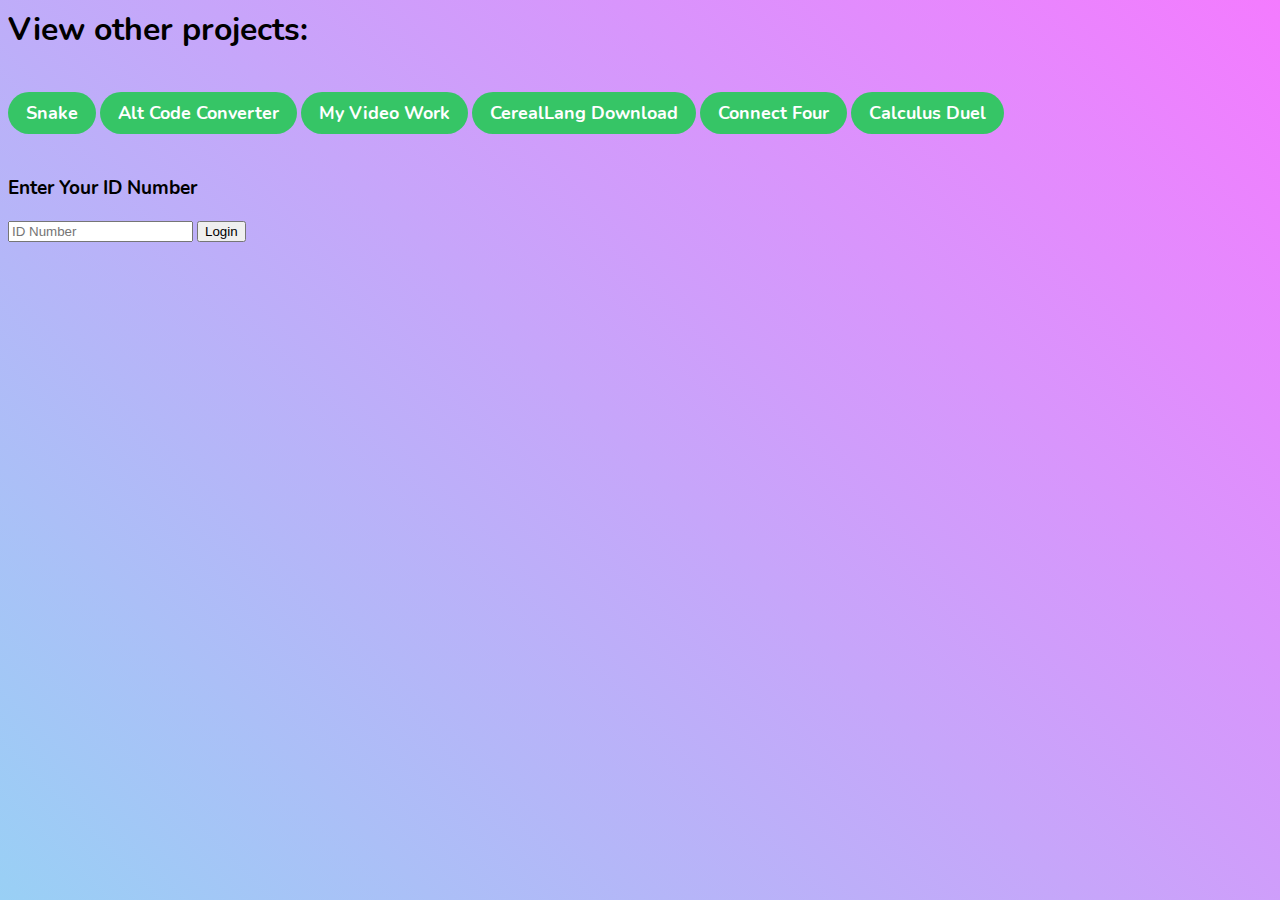
<file: other-projects/index.html>
<!-- 
	Other Projects main page
-->

<head>
    <link rel="stylesheet" href="other-projects.css">
    <link rel="shortcut icon" href="../favicon.ico?" type="image/x-icon" />

    <script defer src="check-pass.js"></script>
    <script defer src="other-dark.js"></script>
</head>

<body onload="darkmode()">

</body>

<main id="main-holder">
    <h1>View other projects:</h1>
    <div id=link-holder>
        <a id="snake" onmouseover="hover(this.id)" onmouseout="exit(this.id)" href="./snake/">Snake</a>
        <a id="math" onmouseover="hover(this.id)" onmouseout="exit(this.id)" href="./math-alt-code-converter/">Alt Code Converter</a>
        <a id="videos" onmouseover="hover(this.id)" onmouseout="exit(this.id)" href="./videos/">My Video Work</a>
        <a id="cereal" onmouseover="hover(this.id)" onmouseout="exit(this.id)" href="./CerealLang/Cereal-Installer.zip" download>CerealLang Download</a>
        <a id="connect" onmouseover="hover(this.id)" onmouseout="exit(this.id)" href="./connect-four/">Connect Four</a>
        <a id="calc" onmouseover="hover(this.id)" onmouseout="exit(this.id)" href="./calculus-duel/">Calculus Duel</a>
    </div>
    <h3>Enter Your ID Number</h3>
    <form id="login-form">
        <input type="text" name="IDNum" id="username-field" class="login-form-field" placeholder="ID Number">
        <input type="submit" value="Login" id="login-form-submit">
    </form>
    <div id="login-error-msg-holder">
        <p id="login-error-msg">Invalid ID Number</p>
    </div>
</main>
</file>
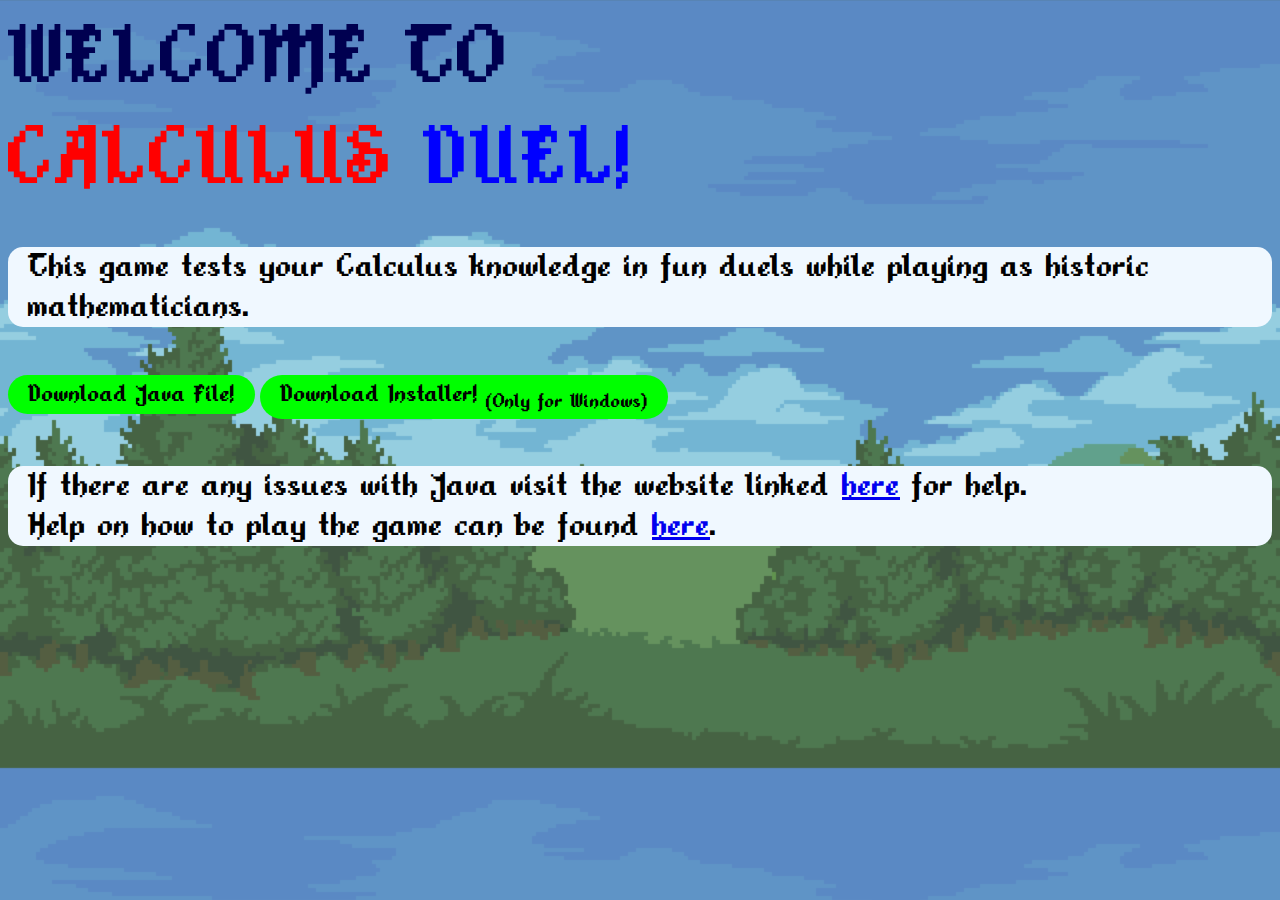
<file: other-projects/calculus-duel/index.html>
<!DOCTYPE html>
<html>

<head>
    <title>Calculus Duel</title>
    <meta charset='utf-8'>
    <meta http-equiv='X-UA-Compatible' content='IE=edge'>
    <meta name='viewport' content='width=device-width, initial-scale=1'>

    <link rel="shortcut icon" href="../../favicon.ico?" type="image/x-icon">

    <link rel='stylesheet' type='text/css' media='screen' href='style.css'>

    <script defer src="calc.js"></script>

</head>

<body onload="darkmode()">
</body>

<main>
    <div id='title'>

        <font color='#000050'>WELCOME TO</font> <br>
        <font color='red'>CALCULUS</font>
        <font color='blue'> DUEL! </font>

    </div>

    <div class="font text">
        <p>This game tests your Calculus knowledge in fun duels while playing as historic mathematicians.</p>

    </div>

    <div class="font">
        <a class="button" id="zip" href="./CalculusDuel.zip" download onmouseover="hover(this.id)" onmouseout="exit(this.id)">Download Java File!</a>
        <a class="button" id="exe" href="https://www.dropbox.com/s/urz6tsydjq2kbwg/CDSetup.exe?dl=1" download onmouseover="hover(this.id)" onmouseout="exit(this.id)">Download Installer! <sub>(Only for Windows)</sub></sub></a>

    </div>

    <div class="font text">
        <p>If there are any issues with Java visit the website linked <a href="https://www.oracle.com/java/technologies/javase/jdk11-archive-downloads.html"> here</a> for help.<br>Help on how to play the game can be found <a href="help.html">here</a>.</p>
    </div>
</main>

</html>
</file>
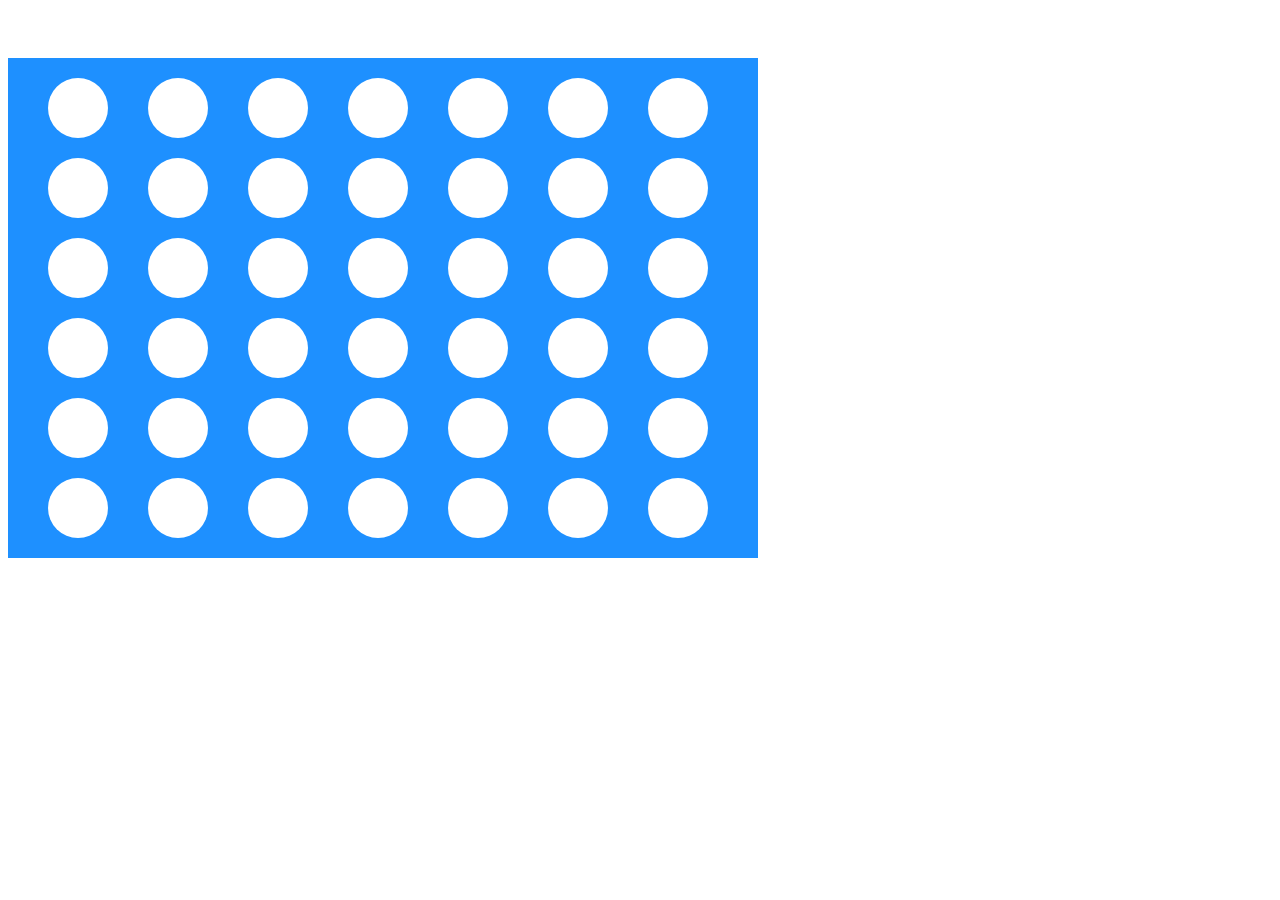
<file: other-projects/canvas-tutorial/index.html>
<!DOCTYPE html>
<html>

<head>
    <meta charset='utf-8'>
    <meta http-equiv='X-UA-Compatible' content='IE=edge'>
    <title>Canvas Resize</title>
    <meta name='viewport' content='width=device-width, initial-scale=1'>
    <link rel='stylesheet' type='text/css' media='screen' href='canvas.css'>
</head>

<body>
    <canvas></canvas>
</body>

</html>

<script src='main.js'></script>
</file>
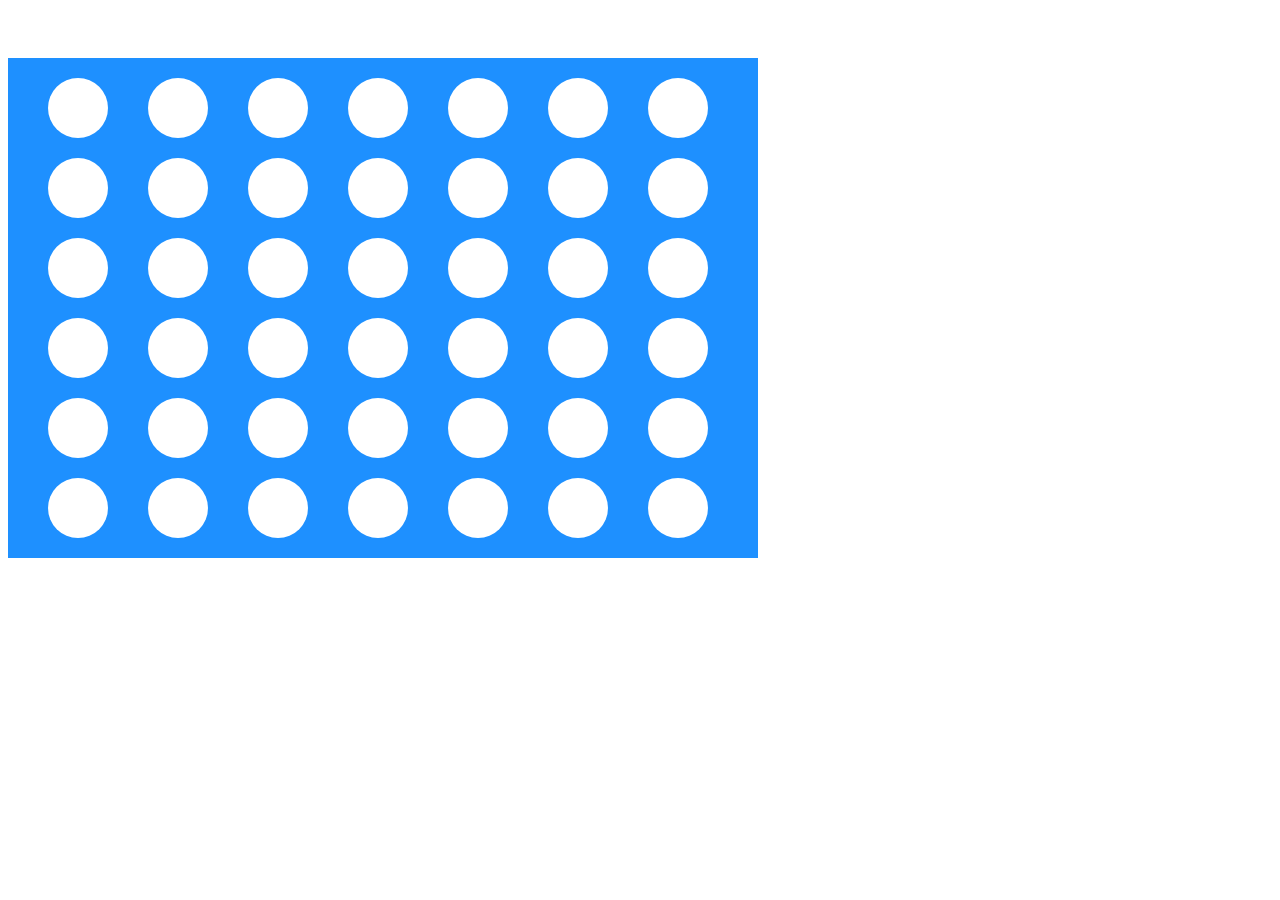
<file: other-projects/connect-four/index.html>
<!DOCTYPE html>
<html>

<head>
    <title>Canvas Resize</title>
    <meta charset='utf-8'>
    <meta http-equiv='X-UA-Compatible' content='IE=edge'>
    <meta name='viewport' content='width=device-width, initial-scale=1'>

    <link rel='stylesheet' type='text/css' media='screen' href='canvas.css'>

    <script defer src='main.js'></script>
</head>

<body>
    <canvas></canvas>
</body>

</html>
</file>
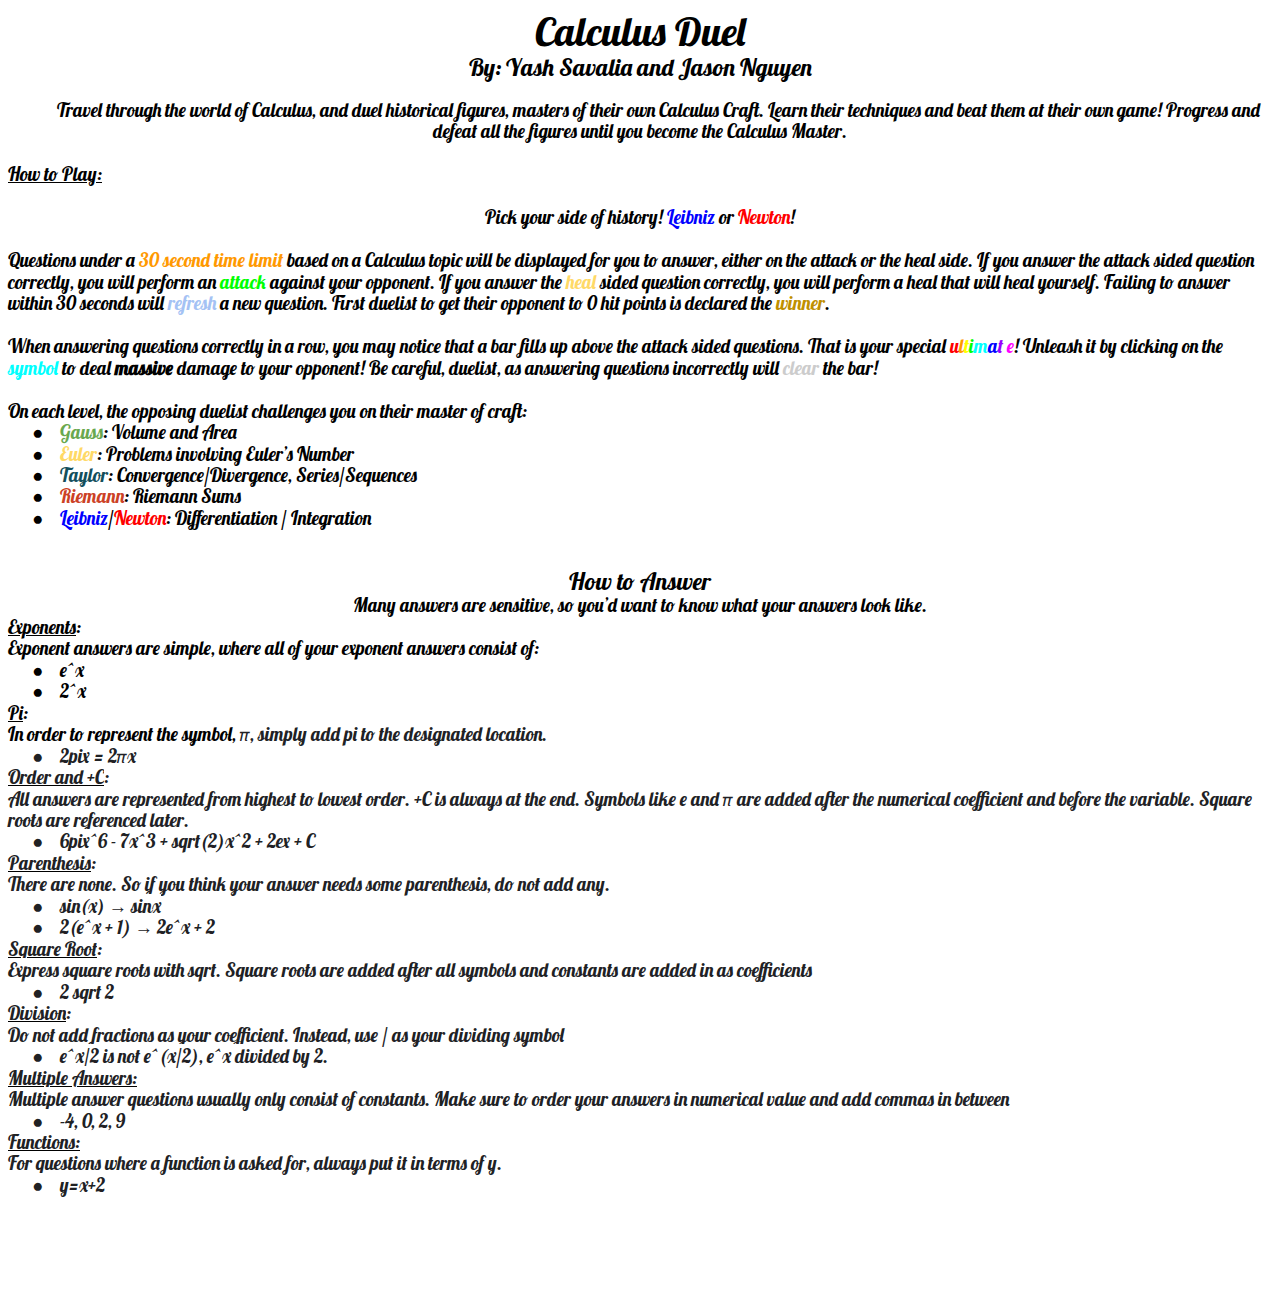
<file: other-projects/calculus-duel/help.html>
<html>

<head>
    <meta http-equiv=Content-Type content="text/html; charset=utf-8">
    <meta name=Generator content="Microsoft Word 15 (filtered)">
    <style>
        <!--
        /* Font Definitions */
        
        @font-face {
            font-family: Lobster;
            src: url("../../Fonts/Lobster-Regular.ttf");
        }
        /* Style Definitions */
        
        p.MsoNormal,
        li.MsoNormal,
        div.MsoNormal {
            margin: 0in;
            line-height: 115%;
            font-size: 11.0pt;
            font-family: "Arial", sans-serif;
        }
        
        .MsoChpDefault {
            font-family: "Arial", sans-serif;
        }
        
        .MsoPapDefault {
            line-height: 115%;
        }
        
        @page WordSection1 {
            size: 8.5in 11.0in;
            margin: 1.0in 1.0in 1.0in 1.0in;
        }
        
        div.WordSection1 {
            page: WordSection1;
        }
        /* List Definitions */
        
        ol {
            margin-bottom: 0in;
        }
        
        ul {
            margin-bottom: 0in;
        }
        
        -->
    </style>

</head>

<body lang=EN-US style='word-wrap:break-word'>

    <div class=WordSection1>

        <p class=MsoNormal align=center style='text-align:center'><span lang=EN style='font-size:30.0pt;line-height:115%;font-family:Lobster'>Calculus Duel</span></p>

        <p class=MsoNormal align=center style='text-align:center'><span lang=EN style='font-size:18.0pt;line-height:115%;font-family:Lobster'>By: Yash Savalia
                and Jason Nguyen</span></p>

        <p class=MsoNormal align=center style='text-align:center'><span lang=EN style='font-size:12.0pt;line-height:115%;font-family:Lobster'>&nbsp;</span></p>

        <p class=MsoNormal align=center style='text-align:center'><span lang=EN style='font-size:12.0pt;line-height:115%;font-family:Lobster'>            </span><span lang=EN style='font-size:14.0pt;line-height:115%;font-family:Lobster'>Travel
                through the world of Calculus, and duel historical figures, masters of their
                own Calculus Craft. Learn their techniques and beat them at their own game!
                Progress and defeat all the figures until you become the Calculus Master.</span></p>

        <p class=MsoNormal align=center style='text-align:center'><span lang=EN style='font-size:14.0pt;line-height:115%;font-family:Lobster'>&nbsp;</span></p>

        <p class=MsoNormal><u><span lang=EN style='font-size:14.0pt;line-height:115%;
font-family:Lobster'>How to Play: </span></u></p>

        <p class=MsoNormal><span lang=EN style='font-size:14.0pt;line-height:115%;
font-family:Lobster'>&nbsp;</span></p>

        <p class=MsoNormal align=center style='text-align:center'><span lang=EN style='font-size:14.0pt;line-height:115%;font-family:Lobster'>Pick your side of
                history! <span style='color:blue'>Leibniz</span> or <span style='color:red'>Newton</span>!</span>
        </p>

        <p class=MsoNormal><span lang=EN style='font-size:14.0pt;line-height:115%;
font-family:Lobster'>&nbsp;</span></p>

        <p class=MsoNormal><span lang=EN style='font-size:14.0pt;line-height:115%;
font-family:Lobster'>Questions under a <span style='color:#FF9900'>30 second
                    time limit</span> based on a Calculus topic will be displayed for you to answer, either on the attack or the heal side. If you answer the attack sided question correctly, you will perform an <span style='color:lime'>attack</span> against
            your opponent. If you answer the <span style='color:#FFD966'>heal </span>sided question correctly, you will perform a heal that will heal yourself. Failing to answer within 30 seconds will <span style='color:#A4C2F4'>refresh</span> a new question.
            First duelist to get their opponent to 0 hit points is declared the <span style='color:#BF9000'>winner</span>.</span>
        </p>

        <p class=MsoNormal><span lang=EN style='font-size:14.0pt;line-height:115%;
font-family:Lobster'>&nbsp;</span></p>

        <p class=MsoNormal><span lang=EN style='font-size:14.0pt;line-height:115%;
font-family:Lobster'>When answering questions correctly in a row, you may
                notice that a bar fills up above the attack sided questions. That is your
                special <span style='color:red'>u</span><span style='color:#FF9900'>l</span><span style='color:yellow'>t</span><span style='color:lime;background:white'>i</span><span style='color:aqua'>m</span><span style='color:blue'>a</span><span style='color:#9900FF'>t</span>
            <span style='color:fuchsia'>e</span>! Unleash it by clicking on the <span style='color:aqua'>symbol</span> to deal <b>massive</b> damage to your opponent! Be careful, duelist, as answering questions incorrectly will <span style='color:#CCCCCC'>clear</span>            the bar!</span>
        </p>

        <p class=MsoNormal><span lang=EN style='font-size:14.0pt;line-height:115%;
font-family:Lobster'>&nbsp;</span></p>

        <p class=MsoNormal><span lang=EN style='font-size:14.0pt;line-height:115%;
font-family:Lobster'>On each level, the opposing duelist challenges you on
                their master of craft:</span></p>

        <p class=MsoNormal style='margin-left:.5in;text-indent:-.25in'><span lang=EN style='font-size:14.0pt;line-height:115%;font-family:Lobster'>●<span
                    style='font:7.0pt "Times New Roman"'>&nbsp;&nbsp;&nbsp;&nbsp;&nbsp;&nbsp; </span></span><span lang=EN style='font-size:14.0pt;line-height:115%;font-family:Lobster;
color:#6AA84F'>Gauss</span><span lang=EN style='font-size:14.0pt;line-height:
115%;font-family:Lobster'>: Volume and Area</span></p>

        <p class=MsoNormal style='margin-left:.5in;text-indent:-.25in'><span lang=EN style='font-size:14.0pt;line-height:115%;font-family:Lobster'>●<span
                    style='font:7.0pt "Times New Roman"'>&nbsp;&nbsp;&nbsp;&nbsp;&nbsp;&nbsp; </span></span><span lang=EN style='font-size:14.0pt;line-height:115%;font-family:Lobster;
color:#FFD966'>Euler</span><span lang=EN style='font-size:14.0pt;line-height:
115%;font-family:Lobster'>: Problems involving Euler’s Number</span></p>

        <p class=MsoNormal style='margin-left:.5in;text-indent:-.25in'><span lang=EN style='font-size:14.0pt;line-height:115%;font-family:Lobster'>●<span
                    style='font:7.0pt "Times New Roman"'>&nbsp;&nbsp;&nbsp;&nbsp;&nbsp;&nbsp; </span></span><span lang=EN style='font-size:14.0pt;line-height:115%;font-family:Lobster;
color:#134F5C'>Taylor</span><span lang=EN style='font-size:14.0pt;line-height:
115%;font-family:Lobster'>: Convergence/Divergence, Series/Sequences</span></p>

        <p class=MsoNormal style='margin-left:.5in;text-indent:-.25in'><span lang=EN style='font-size:14.0pt;line-height:115%;font-family:Lobster'>●<span
                    style='font:7.0pt "Times New Roman"'>&nbsp;&nbsp;&nbsp;&nbsp;&nbsp;&nbsp; </span></span><span lang=EN style='font-size:14.0pt;line-height:115%;font-family:Lobster;
color:#CC4125'>Riemann</span><span lang=EN style='font-size:14.0pt;line-height:
115%;font-family:Lobster'>: Riemann Sums</span></p>

        <p class=MsoNormal style='margin-left:.5in;text-indent:-.25in'><span lang=EN style='font-size:14.0pt;line-height:115%;font-family:Lobster'>●<span
                    style='font:7.0pt "Times New Roman"'>&nbsp;&nbsp;&nbsp;&nbsp;&nbsp;&nbsp; </span></span><span lang=EN style='font-size:14.0pt;line-height:115%;font-family:Lobster;
color:blue'>Leibniz</span><span lang=EN style='font-size:14.0pt;line-height:
115%;font-family:Lobster'>/<span style='color:red'>Newton</span>: Differentiation / Integration</span>
        </p>

        <span lang=EN style='font-size:11.0pt;line-height:115%;font-family:"Arial",sans-serif'><br clear=all
                style='page-break-before:always'>
        </span>

        <p class=MsoNormal><span lang=EN style='font-size:14.0pt;line-height:115%;
font-family:Lobster'>&nbsp;</span></p>

        <p class=MsoNormal align=center style='text-align:center'><span lang=EN style='font-size:18.0pt;line-height:115%;font-family:Lobster'>How to Answer</span></p>

        <p class=MsoNormal align=center style='text-align:center'><span lang=EN style='font-size:14.0pt;line-height:115%;font-family:Lobster'>Many answers are
                sensitive, so you’d want to know what your answers look like.</span></p>

        <p class=MsoNormal><u><span lang=EN style='font-size:14.0pt;line-height:115%;
font-family:Lobster'>Exponents</span></u><span lang=EN style='font-size:14.0pt;
line-height:115%;font-family:Lobster'>:</span></p>

        <p class=MsoNormal><span lang=EN style='font-size:14.0pt;line-height:115%;
font-family:Lobster'>Exponent answers are simple, where all of your exponent
                answers consist of:</span></p>

        <p class=MsoNormal style='margin-left:.5in;text-indent:-.25in'><span lang=EN style='font-size:14.0pt;line-height:115%;font-family:Lobster'>●<span
                    style='font:7.0pt "Times New Roman"'>&nbsp;&nbsp;&nbsp;&nbsp;&nbsp;&nbsp; </span></span><span lang=EN style='font-size:14.0pt;line-height:115%;font-family:Lobster'>e^x</span></p>

        <p class=MsoNormal style='margin-left:.5in;text-indent:-.25in'><span lang=EN style='font-size:14.0pt;line-height:115%;font-family:Lobster'>●<span
                    style='font:7.0pt "Times New Roman"'>&nbsp;&nbsp;&nbsp;&nbsp;&nbsp;&nbsp; </span></span><span lang=EN style='font-size:14.0pt;line-height:115%;font-family:Lobster'>2^x</span></p>

        <p class=MsoNormal><u><span lang=EN style='font-size:14.0pt;line-height:115%;
font-family:Lobster'>Pi</span></u><span lang=EN style='font-size:14.0pt;
line-height:115%;font-family:Lobster'>:</span></p>

        <p class=MsoNormal><span lang=EN style='font-size:14.0pt;line-height:115%;
font-family:Lobster'>In order to represent the symbol, </span><span lang=EN style='font-size:14.0pt;line-height:115%;font-family:Lobster;color:#202124;
background:white'>π, simply add pi to the designated location.</span></p>

        <p class=MsoNormal style='margin-left:.5in;text-indent:-.25in'><span lang=EN style='font-size:14.0pt;line-height:115%;font-family:Lobster;color:#202124;
background:white'>●<span style='font:7.0pt "Times New Roman"'>&nbsp;&nbsp;&nbsp;&nbsp;&nbsp;&nbsp;
                </span></span><span lang=EN style='font-size:14.0pt;line-height:115%;
font-family:Lobster;color:#202124;background:white'>2pix = 2πx</span></p>

        <p class=MsoNormal><u><span lang=EN style='font-size:14.0pt;line-height:115%;
font-family:Lobster;color:#202124;background:white'>Order and +C</span></u><span lang=EN style='font-size:14.0pt;line-height:115%;font-family:Lobster;
color:#202124;background:white'>:</span></p>

        <p class=MsoNormal><span lang=EN style='font-size:14.0pt;line-height:115%;
font-family:Lobster;color:#202124;background:white'>All answers are represented
                from highest to lowest order. +C is always at the end. Symbols like e and π are
                added after the numerical coefficient and before the variable. Square roots are
                referenced later.</span></p>

        <p class=MsoNormal style='margin-left:.5in;text-indent:-.25in'><span lang=EN style='font-size:14.0pt;line-height:115%;font-family:Lobster;color:#202124;
background:white'>●<span style='font:7.0pt "Times New Roman"'>&nbsp;&nbsp;&nbsp;&nbsp;&nbsp;&nbsp;
                </span></span><span lang=EN style='font-size:14.0pt;line-height:115%;
font-family:Lobster;color:#202124;background:white'>6pix^6 - 7x^3 + sqrt(2)x^2
                + 2ex + C</span></p>

        <p class=MsoNormal><u><span lang=EN style='font-size:14.0pt;line-height:115%;
font-family:Lobster;color:#202124;background:white'>Parenthesis</span></u><span lang=EN style='font-size:14.0pt;line-height:115%;font-family:Lobster;
color:#202124;background:white'>:</span></p>

        <p class=MsoNormal><span lang=EN style='font-size:14.0pt;line-height:115%;
font-family:Lobster;color:#202124;background:white'>There are none. So if you
                think your answer needs some parenthesis, do not add any.</span></p>

        <p class=MsoNormal style='margin-left:.5in;text-indent:-.25in'><span lang=EN style='font-size:14.0pt;line-height:115%;font-family:Lobster;color:#202124;
background:white'>●<span style='font:7.0pt "Times New Roman"'>&nbsp;&nbsp;&nbsp;&nbsp;&nbsp;&nbsp;
                </span></span><span lang=EN style='font-size:14.0pt;line-height:115%;
font-family:Lobster;color:#202124;background:white'>sin(x) → sinx</span></p>

        <p class=MsoNormal style='margin-left:.5in;text-indent:-.25in'><span lang=EN style='font-size:14.0pt;line-height:115%;font-family:Lobster;color:#202124;
background:white'>●<span style='font:7.0pt "Times New Roman"'>&nbsp;&nbsp;&nbsp;&nbsp;&nbsp;&nbsp;
                </span></span><span lang=EN style='font-size:14.0pt;line-height:115%;
font-family:Lobster;color:#202124;background:white'>2(e^x + 1) → 2e^x + 2</span></p>

        <p class=MsoNormal><u><span lang=EN style='font-size:14.0pt;line-height:115%;
font-family:Lobster;color:#202124;background:white'>Square Root</span></u><span lang=EN style='font-size:14.0pt;line-height:115%;font-family:Lobster;
color:#202124;background:white'>:</span></p>

        <p class=MsoNormal><span lang=EN style='font-size:14.0pt;line-height:115%;
font-family:Lobster;color:#202124;background:white'>Express square roots with
                sqrt. Square roots are added after all symbols and constants are added in as
                coefficients</span></p>

        <p class=MsoNormal style='margin-left:.5in;text-indent:-.25in'><span lang=EN style='font-size:14.0pt;line-height:115%;font-family:Lobster;color:#202124;
background:white'>●<span style='font:7.0pt "Times New Roman"'>&nbsp;&nbsp;&nbsp;&nbsp;&nbsp;&nbsp;
                </span></span><span lang=EN style='font-size:14.0pt;line-height:115%;
font-family:Lobster;color:#202124;background:white'>2 sqrt 2</span></p>

        <p class=MsoNormal><u><span lang=EN style='font-size:14.0pt;line-height:115%;
font-family:Lobster;color:#202124;background:white'>Division</span></u><span lang=EN style='font-size:14.0pt;line-height:115%;font-family:Lobster;
color:#202124;background:white'>:</span></p>

        <p class=MsoNormal><span lang=EN style='font-size:14.0pt;line-height:115%;
font-family:Lobster;color:#202124;background:white'>Do not add fractions as
                your coefficient. Instead, use / as your dividing symbol</span></p>

        <p class=MsoNormal style='margin-left:.5in;text-indent:-.25in'><span lang=EN style='font-size:14.0pt;line-height:115%;font-family:Lobster;color:#202124;
background:white'>●<span style='font:7.0pt "Times New Roman"'>&nbsp;&nbsp;&nbsp;&nbsp;&nbsp;&nbsp;
                </span></span><span lang=EN style='font-size:14.0pt;line-height:115%;
font-family:Lobster;color:#202124;background:white'>e^x/2 is not e^(x/2), e^x
                divided by 2.</span></p>

        <p class=MsoNormal><u><span lang=EN style='font-size:14.0pt;line-height:115%;
font-family:Lobster;color:#202124;background:white'>Multiple Answers:</span></u></p>

        <p class=MsoNormal><span lang=EN style='font-size:14.0pt;line-height:115%;
font-family:Lobster;color:#202124;background:white'>Multiple answer questions
                usually only consist of constants. Make sure to order your answers in numerical
                value and add commas in between</span></p>

        <p class=MsoNormal style='margin-left:.5in;text-indent:-.25in'><span lang=EN style='font-size:14.0pt;line-height:115%;font-family:Lobster;color:#202124;
background:white'>●<span style='font:7.0pt "Times New Roman"'>&nbsp;&nbsp;&nbsp;&nbsp;&nbsp;&nbsp;
                </span></span><span lang=EN style='font-size:14.0pt;line-height:115%;
font-family:Lobster;color:#202124;background:white'>-4, 0, 2, 9</span></p>

        <p class=MsoNormal><u><span lang=EN style='font-size:14.0pt;line-height:115%;
font-family:Lobster;color:#202124;background:white'>Functions:</span></u></p>

        <p class=MsoNormal><span lang=EN style='font-size:14.0pt;line-height:115%;
font-family:Lobster;color:#202124;background:white'>For questions where a
                function is asked for, always put it in terms of y.</span></p>

        <p class=MsoNormal style='margin-left:.5in;text-indent:-.25in'><span lang=EN style='font-size:14.0pt;line-height:115%;font-family:Lobster;color:#202124;
background:white'>●<span style='font:7.0pt "Times New Roman"'>&nbsp;&nbsp;&nbsp;&nbsp;&nbsp;&nbsp;
                </span></span><span lang=EN style='font-size:14.0pt;line-height:115%;
font-family:Lobster;color:#202124;background:white'>y=x+2</span></p>

        <p class=MsoNormal><span lang=EN style='font-size:14.0pt;line-height:115%;
font-family:Lobster;color:#202124;background:white'>&nbsp;</span></p>

        <p class=MsoNormal><span lang=EN style='font-size:14.0pt;line-height:115%;
font-family:Lobster;color:#202124;background:white'>&nbsp;</span></p>

        <p class=MsoNormal><span lang=EN style='font-size:14.0pt;line-height:115%;
font-family:Lobster;color:#202124;background:white'>&nbsp;</span></p>

        <p class=MsoNormal><span lang=EN style='font-size:14.0pt;line-height:115%;
font-family:Lobster'>&nbsp;</span></p>

    </div>

</body>

</html>
</file>
<file: other-projects/other-projects.css>
@font-face {
    font-family: 'Nunito';
    /*a name to be used later*/
    src: url("../Fonts/Nunito-Bold.ttf");
    /*URL to font*/
}

#link-holder {
    white-space: nowrap;
    margin-block: 50px;
}

#link-holder a {
    border-radius: 25px;
    background-color: rgb(54, 197, 102);
    color: white;
    padding: 0.5em 1em;
    text-decoration: none;
    font-size: large;
}

.titles {
    font-family: 'Nunito';
    margin-block: 0px;
}

#expression-form {
    margin-bottom: 0%;
}

#alt-code-main {
    font-family: 'Nunito';
    float: left;
    font-size: 36pt;
    padding-right: 50px;
}

#main-holder {
    font-family: 'Nunito';
}

#exp-field {
    font-size: 24px;
    margin-bottom: 0%;
}

#submit {
    height: 50px;
}

#key ul {
    column-count: 2;
    column-gap: 50px;
    flex-wrap: wrap;
    height: 250px;
    margin-top: 0px;
    font-size: 24px;
    float: left;
    font-family: Arial, Helvetica, sans-serif;
}

#answer {
    width: 400px;
    flex-wrap: wrap;
    word-wrap: break-word;
    overflow-wrap: break-word;
    position: absolute;
    top: 100px;
    font-weight: lighter;
    font-size: 24pt;
    margin-block: 50px;
}

#login-error-msg {
    opacity: 0;
}
</file>
<file: other-projects/calculus-duel/style.css>
@font-face {
    font-family: 'Nunito';
    /*a name to be used later*/
    src: url("../../Fonts/Nunito-Bold.ttf");
    /*URL to font*/
}

@font-face {
    font-family: 'A';
    /*a name to be used later*/
    src: url("../../Fonts/Alkhemikal.ttf");
    /*URL to font*/
}

body {
    height: 100%;
}

.button {
    font-size: 20pt;
    margin-top: 10px;
    margin-bottom: 10px;
    background-color: rgb(0, 255, 0);
    border-radius: 25px;
    padding-inline: 20px;
    padding-block: 5px;
    text-decoration: none;
    color: black;
    display: inline-block;
}

p {
    background-color: aliceblue;
    border-radius: 15px;
    padding-inline: 20px;
}

.font {
    font-family: 'A';
}

.text {
    font-size: 28pt;
}

#title {
    font-family: 'A';
    font-size: 70pt;
}
</file>
<file: other-projects/canvas-tutorial/canvas.css>
body {
    font: 15px
}
</file>
<file: other-projects/connect-four/canvas.css>
body {
    font: 15px
}
</file>
